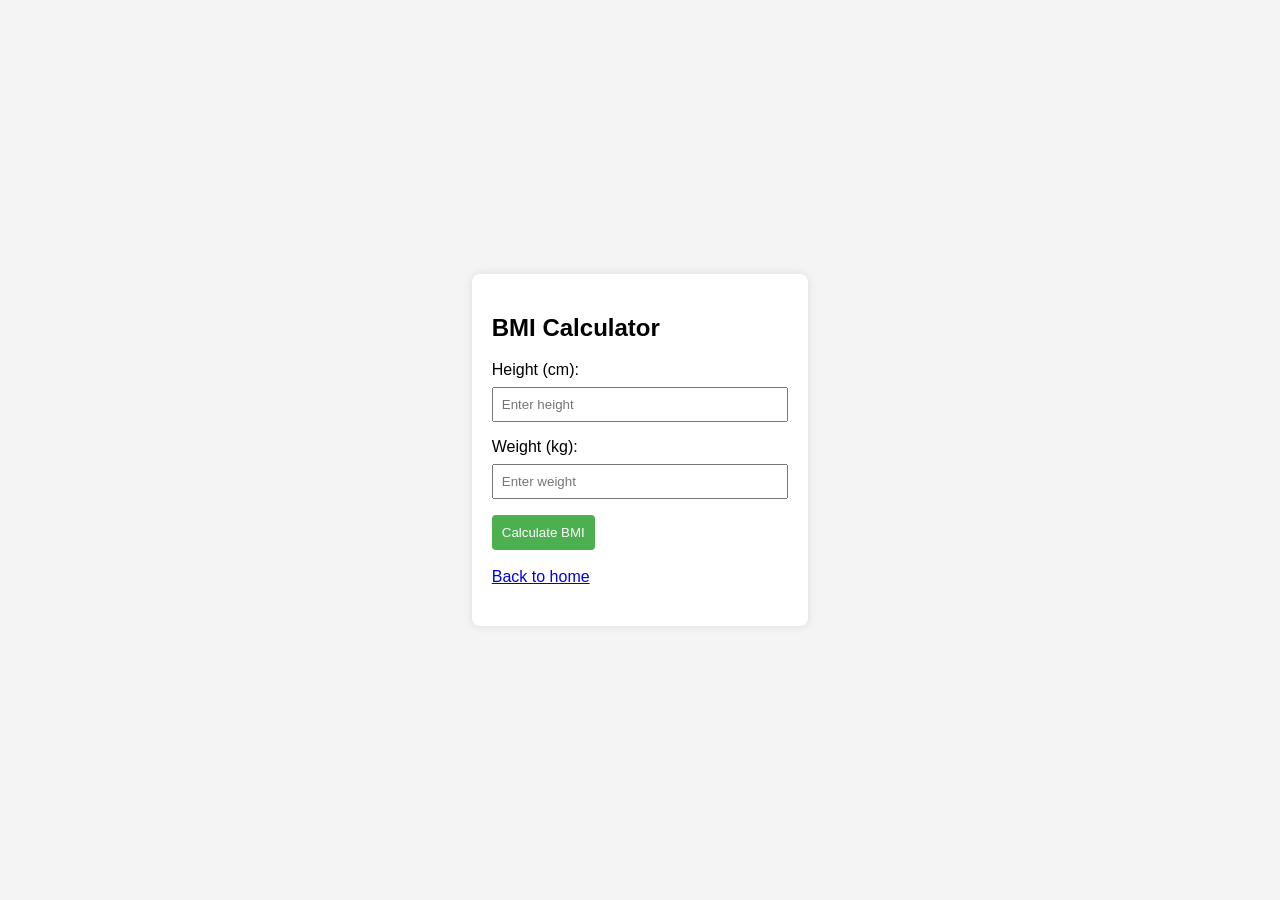
<file: bmi.html>
<!DOCTYPE html>
<html lang="en">
<head>
    <meta charset="UTF-8">
    <meta name="viewport" content="width=device-width, initial-scale=1.0">
    <link rel="stylesheet" type="text/css" href="bmi.css">
    <script src="script.js"></script>
    <title>BMI Calculator</title>
   
</head>
<body>

<div id="calculator">
    <h2>BMI Calculator</h2>
    <label for="height">Height (cm):</label>
    <input type="number" id="height" placeholder="Enter height" required>

    <label for="weight">Weight (kg):</label>
    <input type="number" id="weight" placeholder="Enter weight" required>

    <button onclick="calculateBMI()">Calculate BMI</button>
    <br><br>
    <a href="index.html">Back to home</a>

    <div id="result"></div>
</div>



</body>
</html>
</file>
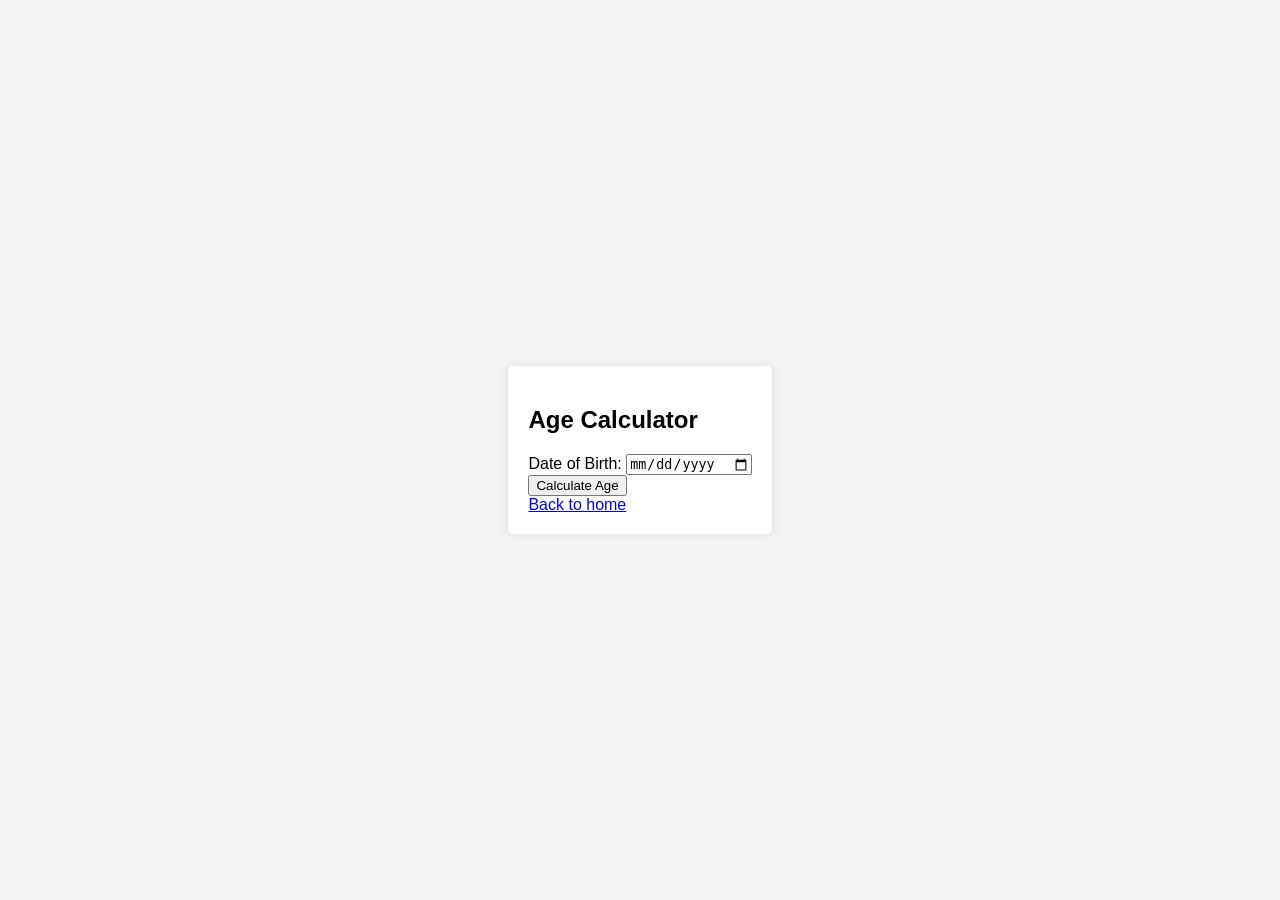
<file: html/AgeCalculator.html>
<!DOCTYPE html>
<html lang="en">
<head>
<meta charset="UTF-8">
<meta name="viewport" content="width=device-width, initial-scale=1.0">
<title>Age Calculator</title>
<style>
    body {
        font-family: Arial, sans-serif;
        margin: 0;
        padding: 0;
        display: flex;
        justify-content: center;
        align-items: center;
        height: 100vh;
        background-color: #f4f4f4;
    }
    #calculator {
        background-color: #fff;
        padding: 20px;
        border-radius: 5px;
        box-shadow: 0 0 10px rgba(0, 0, 0, 0.1);
    }
</style>
</head>
<body>
<div id="calculator">
    <h2>Age Calculator</h2>
    <div>
        <label for="dob">Date of Birth:</label>
        <input type="date" id="dob">
    </div>
    <div>
        <button onclick="calculateAge()">Calculate Age</button>
    </div>
    <div id="result"></div>
    <a href = "../index.html">Back to home</a>
</div>

<script>
    function calculateAge() {
        var dobInput = document.getElementById('dob').value;
        var dob = new Date(dobInput);
        var today = new Date();

        var age = today.getFullYear() - dob.getFullYear();
        var monthDiff = today.getMonth() - dob.getMonth();
        if (monthDiff < 0 || (monthDiff === 0 && today.getDate() < dob.getDate())) {
            age--;
        }

        document.getElementById('result').innerText = "You are " + age + " years old.";
    }
</script>
</body>
</html>
</file>
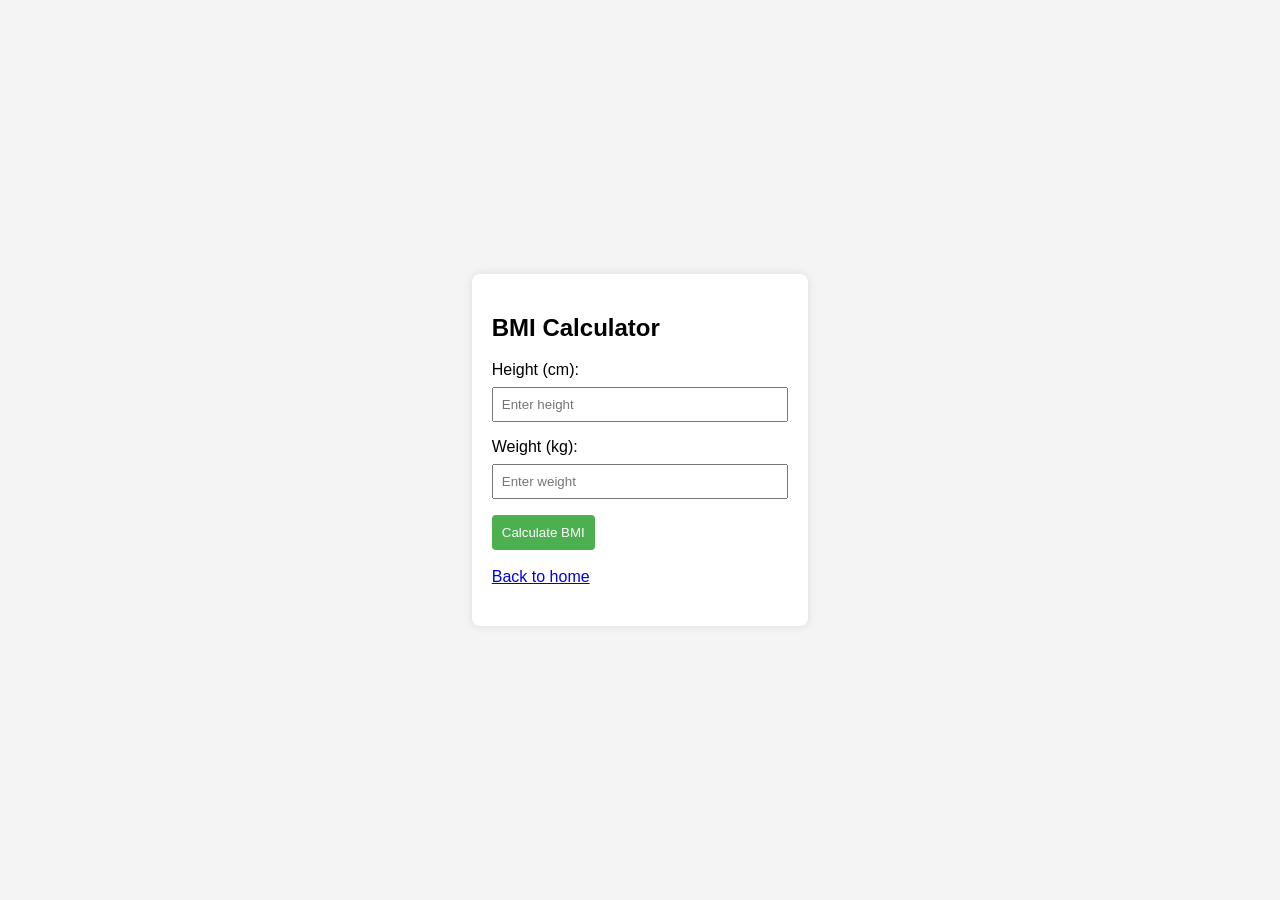
<file: html/bmi.html>
<!DOCTYPE html>
<html lang="en">
<head>
    <meta charset="UTF-8">
    <meta name="viewport" content="width=device-width, initial-scale=1.0">
    <link rel="stylesheet" type="text/css" href="../css/bmi.css">
    <script src="../script.js"></script>
    <title>BMI Calculator</title>
   
</head>
<body>

<div id="calculator">
    <h2>BMI Calculator</h2>
    <label for="height">Height (cm):</label>
    <input type="number" id="height" placeholder="Enter height" required>

    <label for="weight">Weight (kg):</label>
    <input type="number" id="weight" placeholder="Enter weight" required>

    <button onclick="calculateBMI()">Calculate BMI</button>
    <br><br>
    <a href="../index.html">Back to home</a>

    <div id="result"></div>
</div>



</body>
</html>
</file>
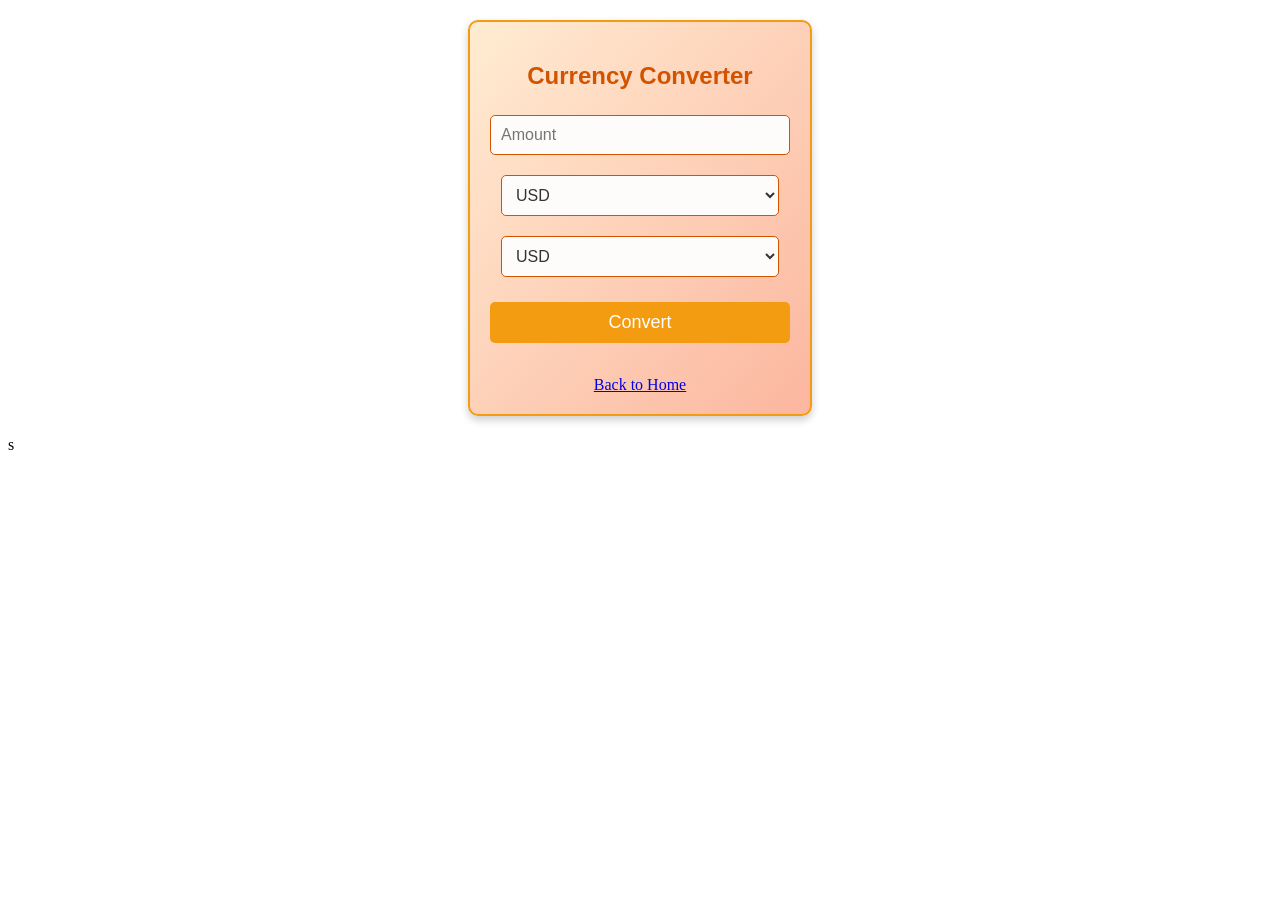
<file: html/CurrencyConverter.html>
<!DOCTYPE html>
<html lang="en">
<head>
    <meta charset="UTF-8">
    <meta name="viewport" content="width=device-width, initial-scale=1.0">
    <title>Currency Converter</title>
    <link rel="stylesheet" type="text/css" href="../css/CurrencyConverter.css">
</head>
<body>
    <div id="currencyConverter">
        <h2>Currency Converter</h2>
        <input type="number" id="amount" placeholder="Amount" required>
        <select id="fromCurrency" required>
            <option value="USD">USD</option>
            <option value="EUR">EUR</option>
            <option value="GBP">GBP</option>
            <option value="INR">INR</option>
        </select>
        <select id="toCurrency" required>
            <option value="USD">USD</option>
            <option value="EUR">EUR</option>
            <option value="GBP">GBP</option>
            <option value="INR">INR</option>
        </select>
        <button onclick="convertCurrency()">Convert</button>
        <p id="conversionResult"></p> <!-- This paragraph will display the conversion result -->
        <a href="../index.html" class="hreftag">Back to Home</a>
    </div>
    <script src="../script.js"></script>s
</body>
</html>
</file>
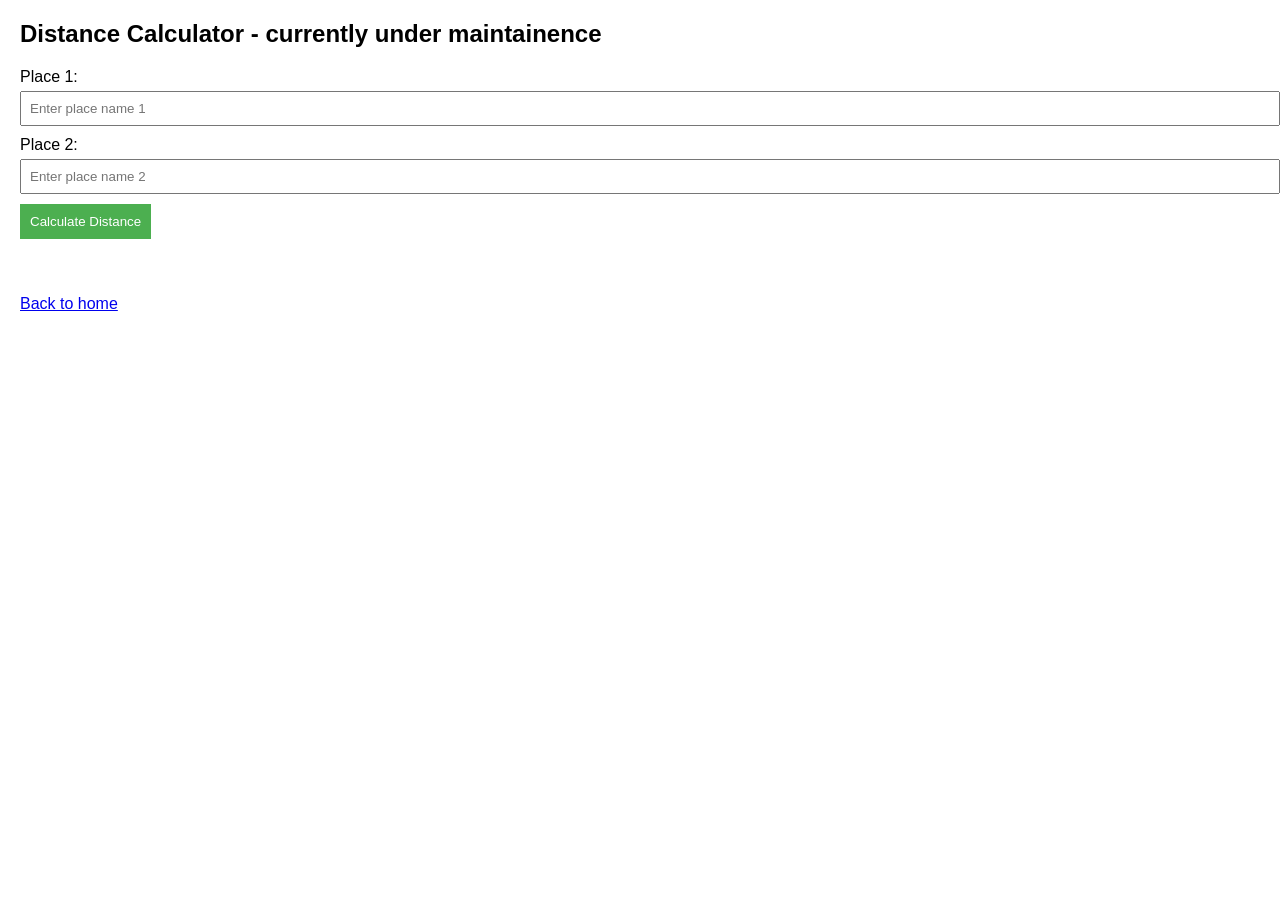
<file: html/distance.html>
<!DOCTYPE html>
<html lang="en">
<head>
  <meta charset="UTF-8">
  <meta name="viewport" content="width=device-width, initial-scale=1.0">
  <title>Distance Calculator</title>
  <link rel="stylesheet" type="text/css" href="../css/distance.css">
</head>
<body>

  <h2>Distance Calculator - currently under maintainence</h2>

  <label for="place1">Place 1:</label>
  <input type="text" id="place1" placeholder="Enter place name 1">

  <label for="place2">Place 2:</label>
  <input type="text" id="place2" placeholder="Enter place name 2">

  <button onclick="calculateDistance()">Calculate Distance</button>

  <div id="result"></div>

  <br><br>
    <a href="../index.html">Back to home</a>

  <script src="../script.js"></script>
</body>
</html>
</file>
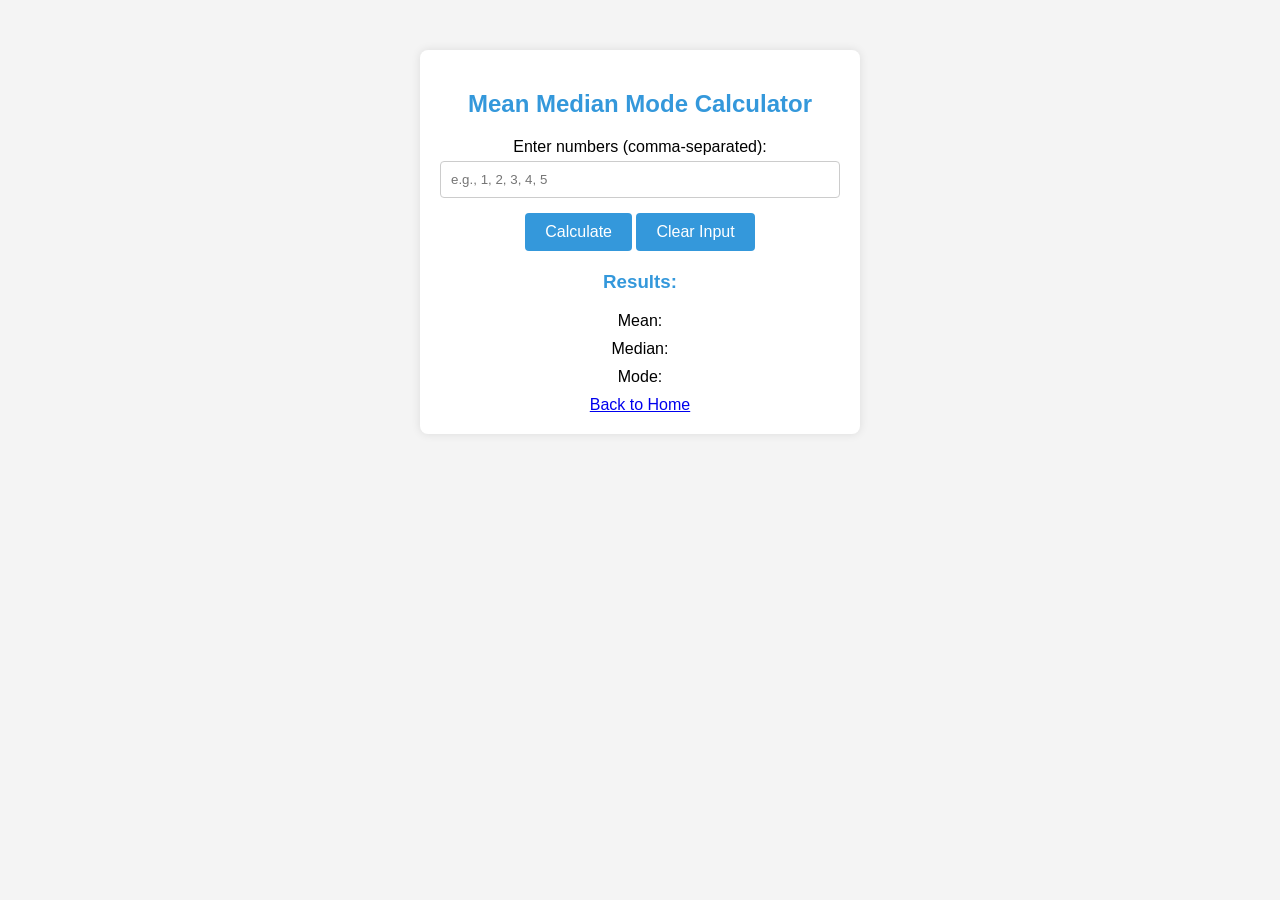
<file: html/meanmedianmode.html>
<!DOCTYPE html>
<html lang="en">
<head>
    <meta charset="UTF-8">
    <meta name="viewport" content="width=device-width, initial-scale=1.0">
    <link rel = "stylesheet" type = "text/css" href = "../css/meanmedianmode.css">
    <title>Mean Median Mode Calculator</title>
    <style>
        body {
            font-family: Arial, sans-serif;
            text-align: center;
            margin: 50px;
        }
        #calculator {
            max-width: 400px;
            margin: 0 auto;
        }
    </style>
</head>
<body>
    <div id="calculator">
        <h2>Mean Median Mode Calculator</h2>
        <label for="numbers">Enter numbers (comma-separated):</label>
        <input type="text" id="numbers" placeholder="e.g., 1, 2, 3, 4, 5">
        <button onclick="calculate()">Calculate</button>
        <button id="clearButton" onclick="clearInput()">Clear Input</button>
        <h3>Results:</h3>
        <p>Mean: <span id="meanResult"></span></p>
        <p>Median: <span id="medianResult"></span></p>
        <p>Mode: <span id="modeResult"></span></p>

        <a href="../index.html">Back to Home</a>
    </div>

    <script>
        function calculate() {
            var numbersInput = document.getElementById('numbers').value;
            var numbersArray = numbersInput.split(',').map(Number);

            // Calculate mean
            var mean = numbersArray.reduce((acc, num) => acc + num, 0) / numbersArray.length;
            document.getElementById('meanResult').innerText = mean.toFixed(2);

            // Calculate median
            var sortedNumbers = numbersArray.slice().sort((a, b) => a - b);
            var middleIndex = Math.floor(sortedNumbers.length / 2);
            var median = sortedNumbers.length % 2 === 0
                ? (sortedNumbers[middleIndex - 1] + sortedNumbers[middleIndex]) / 2
                : sortedNumbers[middleIndex];
            document.getElementById('medianResult').innerText = median.toFixed(2);
            document.getElementById('numbers').value = '';

            // Calculate mode
            var counts = {};
            numbersArray.forEach(num => {
                counts[num] = (counts[num] || 0) + 1;
            });
            var modeValues = Object.keys(counts).filter(key => counts[key] === Math.max(...Object.values(counts)));
            var mode = modeValues.join(', ');
            document.getElementById('modeResult').innerText = mode;
        }
        function clearInput() {
            // Clear the input field and result spans
            document.getElementById('numbers').value = '';
            document.getElementById('meanResult').innerText = '';
            document.getElementById('medianResult').innerText = '';
            document.getElementById('modeResult').innerText = '';
        }
    </script>
</body>
</html>
</file>
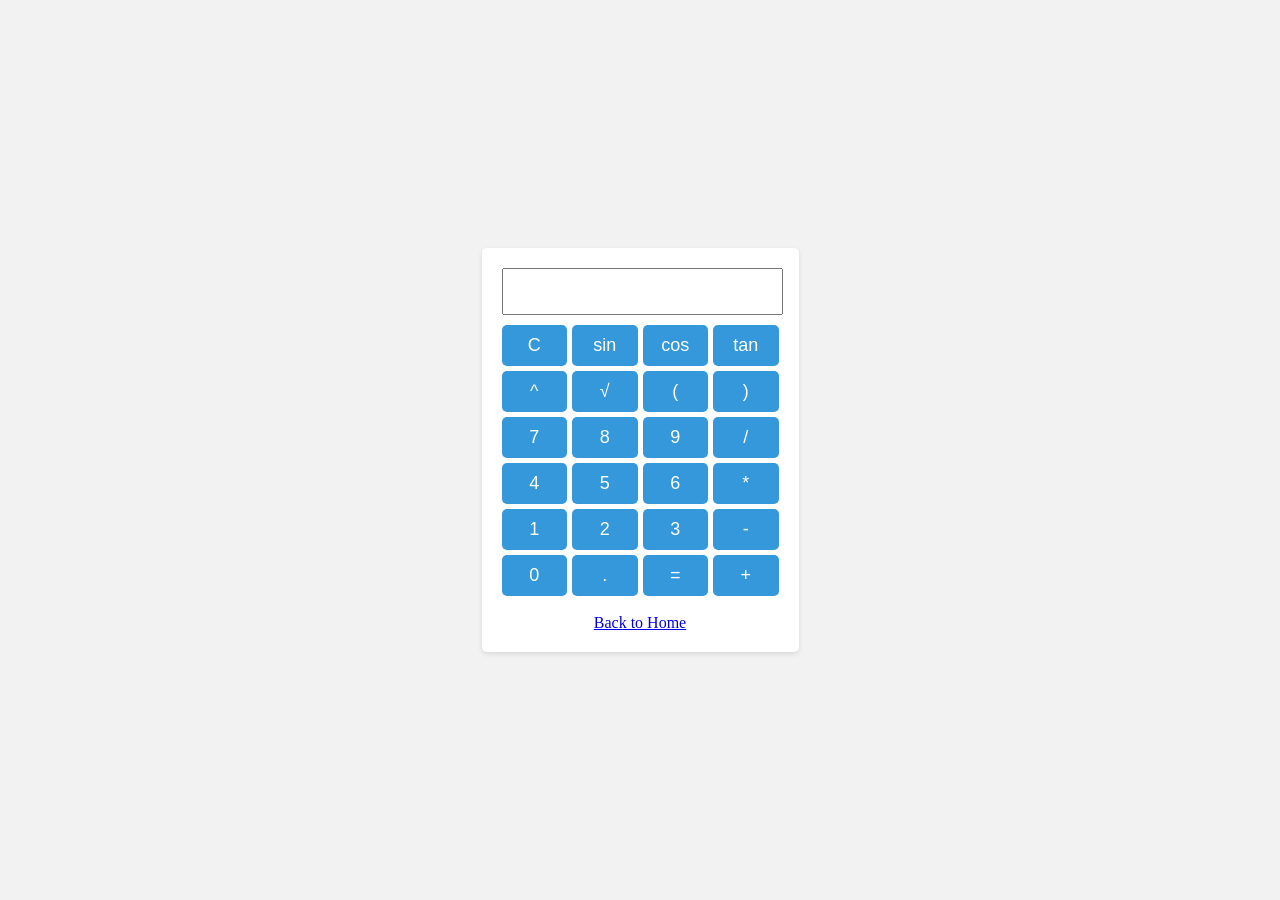
<file: html/sci.html>
<!DOCTYPE html>
<html lang="en">
<head>
    <meta charset="UTF-8">
    <meta name="viewport" content="width=device-width, initial-scale=1.0">
    <title>Scientific Calculator | CalculatorOpenSource</title>
    <link rel="stylesheet" href="../css/sci.css">
</head>
<body>
    <div class="calculator">
        <input type="text" id="display" readonly>
        <div class="buttons">
            <button onclick="clearDisplay()">C</button>
            <button onclick="appendToDisplay('sin(')">sin</button>
            <button onclick="appendToDisplay('cos(')">cos</button>
            <button onclick="appendToDisplay('tan(')">tan</button>
            <button onclick="appendToDisplay('^')">^</button>
            <button onclick="appendToDisplay('sqrt(')">√</button>
            <button onclick="appendToDisplay('(')">(</button>
            <button onclick="appendToDisplay(')')">)</button>
            <button onclick="appendToDisplay('7')">7</button>
            <button onclick="appendToDisplay('8')">8</button>
            <button onclick="appendToDisplay('9')">9</button>
            <button onclick="appendToDisplay('/')">/</button>
            <button onclick="appendToDisplay('4')">4</button>
            <button onclick="appendToDisplay('5')">5</button>
            <button onclick="appendToDisplay('6')">6</button>
            <button onclick="appendToDisplay('*')">*</button>
            <button onclick="appendToDisplay('1')">1</button>
            <button onclick="appendToDisplay('2')">2</button>
            <button onclick="appendToDisplay('3')">3</button>
            <button onclick="appendToDisplay('-')">-</button>
            <button onclick="appendToDisplay('0')">0</button>
            <button onclick="appendToDisplay('.')">.</button>
            <button onclick="calculate()">=</button>
            <button onclick="appendToDisplay('+')">+</button>
        </div>
        <br>
        <center><a href="../index.html">Back to Home</a></center>
    </div>
    <script src="../script.js"></script>
</body>
</html>
</file>
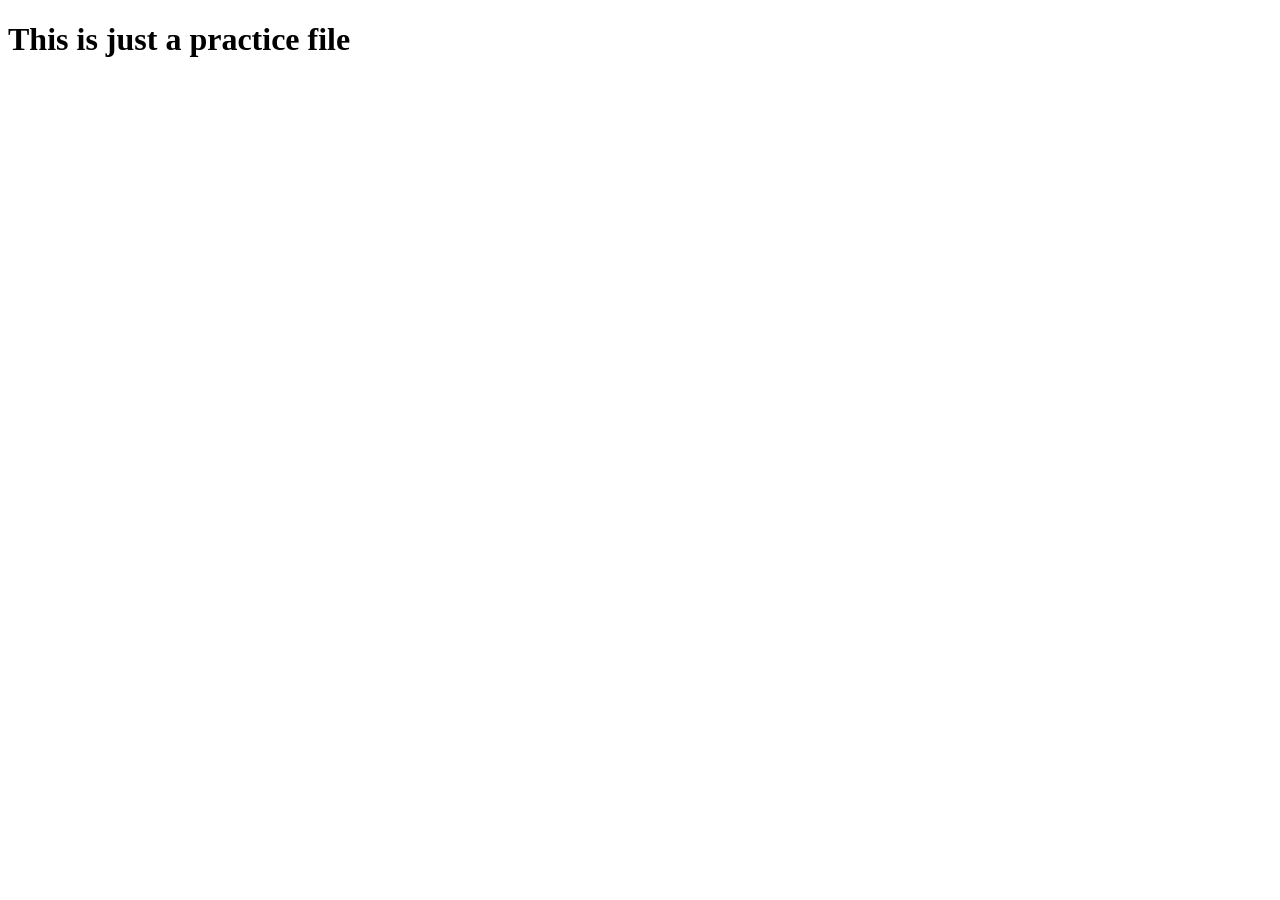
<file: html/suni.html>
<!DOCTYPE html>
<html lang="en">
<head>
    <meta charset="UTF-8">
    <meta name="viewport" content="width=device-width, initial-scale=1.0">
    <title>Practice</title>
</head>
<body>
    <h1>This is just a practice file</h1>
</body>
</html>
</file>
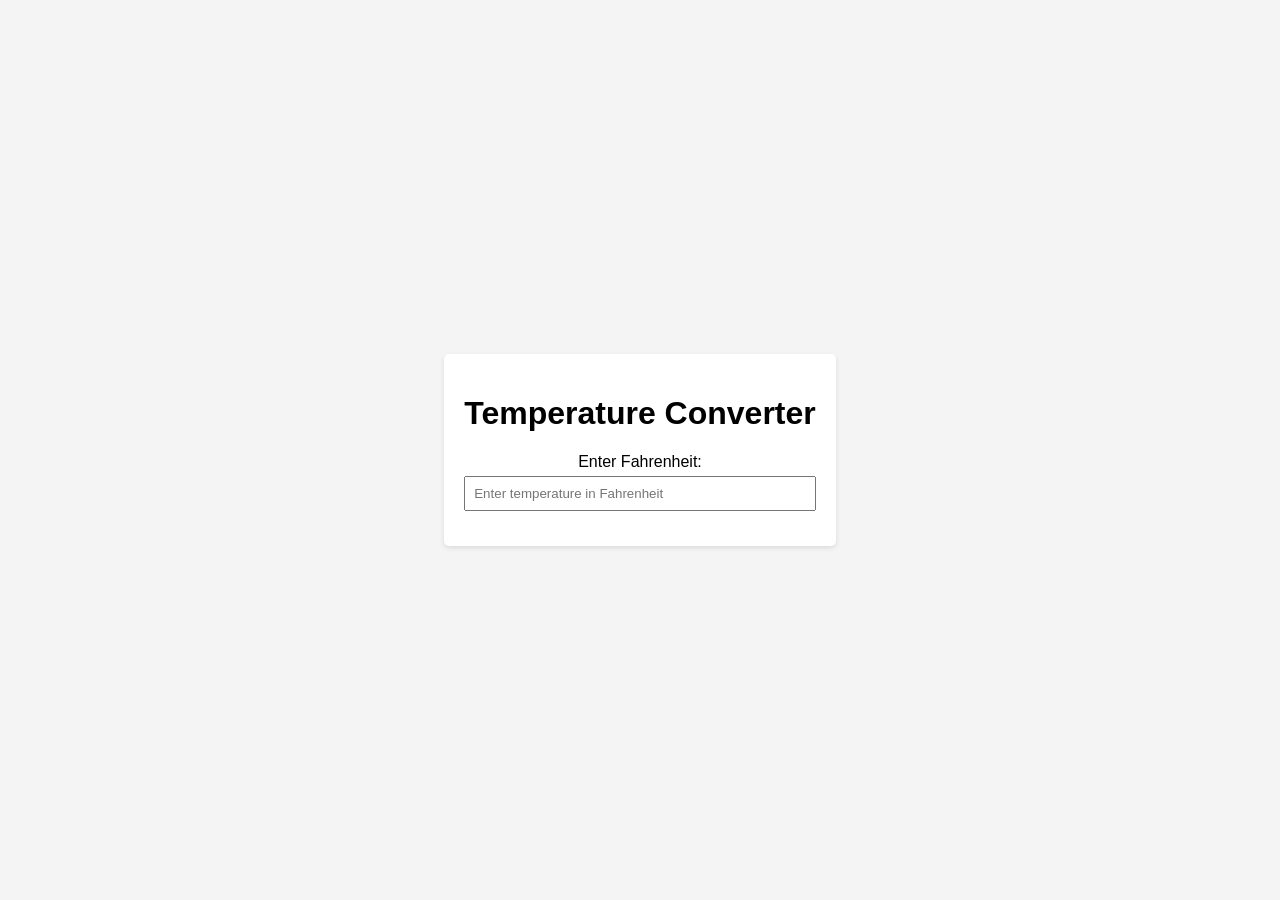
<file: html/tempcal.html>
<!DOCTYPE html>
<html lang="en">
<head>
<meta charset="UTF-8">
<meta name="viewport" content="width=device-width, initial-scale=1.0">
<title>Temperature Converter</title>
<link rel="stylesheet" href="../css/tempcal.css">
</head>
<body>
<div class="container">
<h1>Temperature Converter</h1>
<label for="fahrenheit">Enter Fahrenheit:</label>
<input type="number" id="fahrenheit" placeholder="Enter temperature in Fahrenheit" oninput="convertTemp()">
<p id="celsius"></p>
<p id="kelvin"></p>
</div>
<script src="../script.js"></script>
</body>
</html>
</file>
<file: bmi.css>
body {
    font-family: Arial, sans-serif;
    background-color: #f4f4f4;
    margin: 0;
    display: flex;
    align-items: center;
    justify-content: center;
    height: 100vh;
}

#calculator {
    background-color: #fff;
    padding: 20px;
    border-radius: 8px;
    box-shadow: 0 0 10px rgba(0, 0, 0, 0.1);
}

label {
    display: block;
    margin-bottom: 8px;
}

input {
    width: 100%;
    padding: 8px;
    margin-bottom: 16px;
    box-sizing: border-box;
}

button {
    background-color: #4caf50;
    color: #fff;
    padding: 10px;
    border: none;
    border-radius: 4px;
    cursor: pointer;
}

button:hover {
    background-color: #45a049;
}

#result {
    margin-top: 20px;
    font-weight: bold;
}
</file>
<file: css/bmi.css>
body {
    font-family: Arial, sans-serif;
    background-color: #f4f4f4;
    margin: 0;
    display: flex;
    align-items: center;
    justify-content: center;
    height: 100vh;
}

#calculator {
    background-color: #fff;
    padding: 20px;
    border-radius: 8px;
    box-shadow: 0 0 10px rgba(0, 0, 0, 0.1);
}

label {
    display: block;
    margin-bottom: 8px;
}

input {
    width: 100%;
    padding: 8px;
    margin-bottom: 16px;
    box-sizing: border-box;
}

button {
    background-color: #4caf50;
    color: #fff;
    padding: 10px;
    border: none;
    border-radius: 4px;
    cursor: pointer;
}

button:hover {
    background-color: #45a049;
}

#result {
    margin-top: 20px;
    font-weight: bold;
}
</file>
<file: css/CurrencyConverter.css>
#currencyConverter {
    margin: 20px auto;
    padding: 20px;
    border: 2px solid #f39c12;
    border-radius: 10px;
    width: 300px;
    background: linear-gradient(to bottom right, #ffecd2, #fcb69f);
    box-shadow: 0 4px 8px rgba(0, 0, 0, 0.2);
    text-align: center;
}

#currencyConverter h2 {
    margin-bottom: 15px;
    font-family: 'Arial', sans-serif;
    color: #d35400;
    font-size: 24px;
}

#currencyConverter input, #currencyConverter select {
    margin: 10px 0;
    padding: 10px;
    width: calc(100% - 22px);
    border: 1px solid #d35400;
    border-radius: 5px;
    background-color: #fdfcfb;
    font-size: 16px;
    color: #333;
}

#currencyConverter button {
    margin: 15px 0;
    padding: 10px;
    width: 100%;
    background-color: #f39c12;
    color: #fff;
    border: none;
    border-radius: 5px;
    cursor: pointer;
    font-size: 18px;
    transition: background-color 0.3s ease;
}

#currencyConverter button:hover {
    background-color: #d35400;
}

#conversionResult {
    margin-top: 15px;
    font-size: 18px;
    font-family: 'Arial', sans-serif;
    color: #d35400;
}
</file>
<file: css/distance.css>
body {
    font-family: Arial, sans-serif;
    margin: 20px;
  }
  
  label {
    display: block;
    margin-bottom: 5px;
  }
  
  input {
    width: 100%;
    padding: 8px;
    margin-bottom: 10px;
  }
  
  button {
    padding: 10px;
    background-color: #4CAF50;
    color: white;
    border: none;
    cursor: pointer;
  }
  
  #result {
    margin-top: 20px;
  }
</file>
<file: css/meanmedianmode.css>
body {
    font-family: Arial, sans-serif;
    text-align: center;
    margin: 50px;
    background-color: #f4f4f4;
}

#calculator {
    max-width: 400px;
    margin: 0 auto;
    padding: 20px;
    background-color: #fff;
    border-radius: 8px;
    box-shadow: 0 0 10px rgba(0, 0, 0, 0.1);
}

h2 {
    color: #3498db;
}

label {
    display: block;
    margin-top: 10px;
    font-size: 16px;
}

input {
    width: 100%;
    padding: 10px;
    margin-top: 5px;
    margin-bottom: 15px;
    border: 1px solid #ccc;
    border-radius: 4px;
    box-sizing: border-box;
}

button {
    padding: 10px 20px;
    background-color: #3498db;
    color: #fff;
    border: none;
    border-radius: 4px;
    cursor: pointer;
    font-size: 16px;
}

button:hover {
    background-color: #2980b9;
}

h3 {
    margin-top: 20px;
    color: #3498db;
}

p {
    margin: 10px 0;
}

span {
    font-weight: bold;
    color: #333;
}

@media only screen and (max-width: 600px) {
    #calculator {
        padding: 15px;
    }

    h2 {
        font-size: 22px;
    }

    label {
        font-size: 14px;
    }

    input {
        font-size: 14px;
    }

    button {
        font-size: 14px;
    }

    h3 {
        font-size: 18px;
    }

    p {
        font-size: 14px;
    }

    span {
        font-size: 16px;
    }
}
</file>
<file: css/sci.css>
body {
    display: flex;
    justify-content: center;
    align-items: center;
    height: 100vh;
    margin: 0;
    background-color: #f2f2f2;
}

.calculator {
    background-color: #fff;
    padding: 20px;
    border-radius: 5px;
    box-shadow: 0 2px 5px rgba(0, 0, 0, 0.1);
}

#display {
    width: calc(100% - 20px);
    padding: 10px;
    margin-bottom: 10px;
    font-size: 20px;
}

.buttons {
    display: grid;
    grid-template-columns: repeat(4, 1fr);
    gap: 5px;
}

button {
    padding: 10px;
    font-size: 18px;
    border: none;
    border-radius: 5px;
    cursor: pointer;
    background-color: #3498db;
    color: #fff;
    transition: background-color 0.3s;
}

button:hover {
    background-color: #2980b9;
}
</file>
<file: css/tempcal.css>
body {
    font-family: Arial, sans-serif;
    background-color: #f4f4f4;
    margin: 0;
    padding: 0;
    display: flex;
    justify-content: center;
    align-items: center;
    height: 100vh;
}

.container {
    background-color: #fff;
    padding: 20px;
    border-radius: 5px;
    box-shadow: 0 2px 5px rgba(0,0,0,0.1);
    text-align: center;
}

input {
    width: 100%;
    padding: 8px;
    margin-top: 5px;
    margin-bottom: 10px;
    box-sizing: border-box;
}

p {
    margin: 5px 0;
}
</file>
